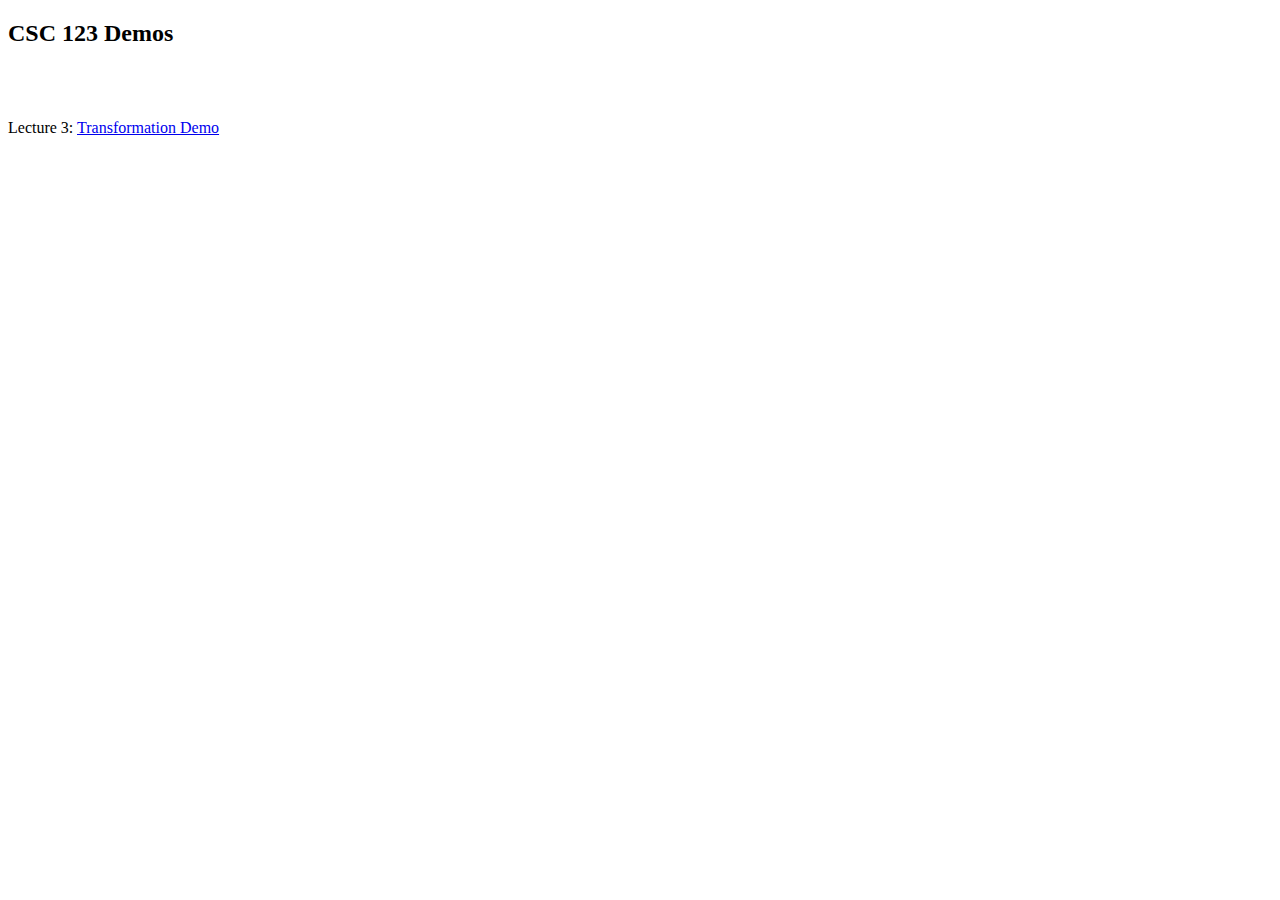
<file: index.html>
<!DOCTYPE html>
<html lang="en">

<head>
  <meta charset="utf-8" />
  <link href="https://cdn.jsdelivr.net/npm/bootstrap@5.3.2/dist/css/bootstrap.min.css" rel="stylesheet"
    integrity="sha384-T3c6CoIi6uLrA9TneNEoa7RxnatzjcDSCmG1MXxSR1GAsXEV/Dwwykc2MPK8M2HN" crossorigin="anonymous">
</head>

<body>
  <div class="container">
    <h2 class="display-1">CSC 123 Demos</h2>
    <br>
    <br>
    <p>
      Lecture 3: <a href="pages/transformation-demo.html">Transformation Demo</a>
    </p>
  </div>
  <script src="https://cdn.jsdelivr.net/npm/bootstrap@5.3.2/dist/js/bootstrap.bundle.min.js"
    integrity="sha384-C6RzsynM9kWDrMNeT87bh95OGNyZPhcTNXj1NW7RuBCsyN/o0jlpcV8Qyq46cDfL"
    crossorigin="anonymous"></script>
  <script src="https://cdn.jsdelivr.net/npm/@popperjs/core@2.11.8/dist/umd/popper.min.js"
    integrity="sha384-I7E8VVD/ismYTF4hNIPjVp/Zjvgyol6VFvRkX/vR+Vc4jQkC+hVqc2pM8ODewa9r"
    crossorigin="anonymous"></script>
</body>

</html>
</file>
